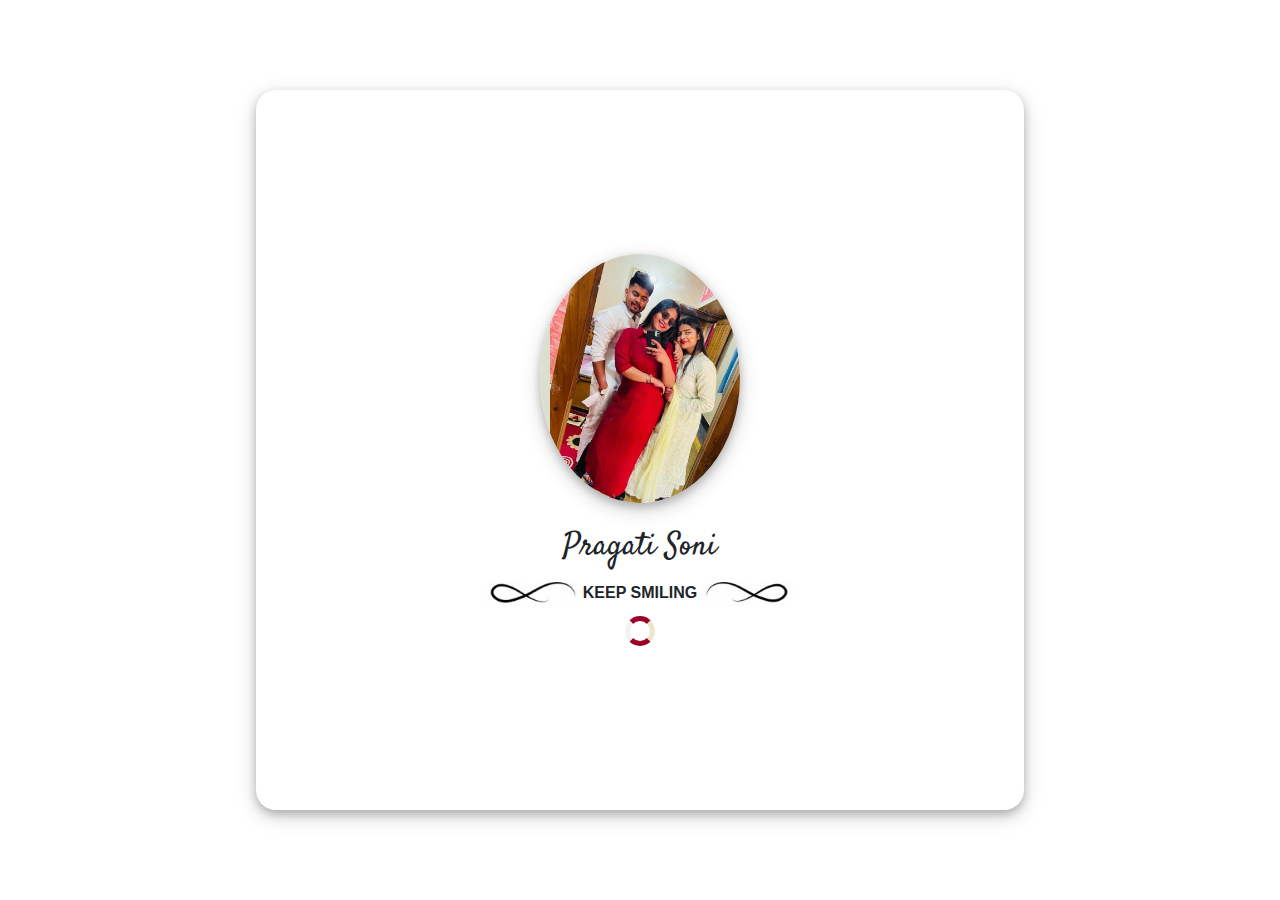
<file: index.html>
<!DOCTYPE html>
<html lang="en">

<head>
    <meta charset="UTF-8">
    <meta http-equiv="X-UA-Compatible" content="IE=edge">
    <meta name="viewport" content="width=device-width, initial-scale=1.0">
    <link href="//maxcdn.bootstrapcdn.com/bootstrap/4.1.1/css/bootstrap.min.css" rel="stylesheet" id="bootstrap-css">
    <link rel="stylesheet" href="style.css">
    <title>Profile Page</title>
    <script src="//maxcdn.bootstrapcdn.com/bootstrap/4.1.1/js/bootstrap.min.js"></script>
    <script src="//cdnjs.cloudflare.com/ajax/libs/jquery/3.2.1/jquery.min.js"></script>
    <link rel="preconnect" href="https://fonts.gstatic.com">
<link href="https://fonts.googleapis.com/css2?family=Satisfy&display=swap" rel="stylesheet">
    <link rel="stylesheet" href="https://cdnjs.cloudflare.com/ajax/libs/OwlCarousel2/2.3.4/assets/owl.carousel.min.css"
        integrity="sha512-tS3S5qG0BlhnQROyJXvNjeEM4UpMXHrQfTGmbQ1gKmelCxlSEBUaxhRBj/EFTzpbP4RVSrpEikbmdJobCvhE3g=="
        crossorigin="anonymous" referrerpolicy="no-referrer" />
    <link rel="stylesheet" href="https://cdnjs.cloudflare.com/ajax/libs/OwlCarousel2/2.3.4/assets/owl.theme.default.css"
        integrity="sha512-OTcub78R3msOCtY3Tc6FzeDJ8N9qvQn1Ph49ou13xgA9VsH9+LRxoFU6EqLhW4+PKRfU+/HReXmSZXHEkpYoOA=="
        crossorigin="anonymous" referrerpolicy="no-referrer" />

    <script>
        $(document).ready(function () {
            $("div.container").hide();
            var time = 0

            setTimeout(function timer() {
                $("div.container").css("display","block");
                $("div#loading-page").css("display","none");
            }, 4000);
            $("#home-tab").click(function () {
                $("div.profile-work").css("display","block");
                $("#home").show();
                $("#profile").hide();
                $(this).addClass("active").removeClass("inactive-link");
                $("#profile-tab").removeClass("active").addClass("inactive-link");
                $("#home-tab").removeClass("active").addClass("inactive-link");
                $("div#images").css("display", "none");
            })
            $("#profile-tab").click(function () {
                $("div.profile-work").css("display","none");
                $("#home").hide();
                $("#profile").show().css("opacity", "1");
                $(this).addClass("active").removeClass("inactive-link");
                $("#home-tab").removeClass("active").addClass("inactive-link");
                $("#image-tab").removeClass("active").addClass("inactive-link");
                $("div#images").css("display", "none");
            })
            $("#image-tab").click(function () {
                $("#home").hide();
                $("#profile").hide();
                // $("#profile").show().css("opacity","1");
                $(this).addClass("active").removeClass("inactive-link");
                $("#home-tab").removeClass("active").addClass("inactive-link");
                $("#profile-tab").removeClass("active").addClass("inactive-link");
                $("div#images").css("display", "block");
                $("div.profile-work").css("display","none");

            })
            $("div#images").css("display", "none");
            // if(screen.width<500){
            //     $("div.profile-work").hide();
            // }
            // $("profile-work-heading").click(function(){
            //     $("div.profile-work").toggle();
            // }

            // )
        })
    </script>
    <style>
        svg {
            display: inline-block;
            width: 18px;
            margin-right: 20px;
        }

        img#cooking,
        img#dancing,
        img#series,
        img#new-things {
            width: 25px;
            margin-right: 10px;
        }

        img#facebook-icon {
            margin-right: 20px;
        }

        /* #cover-image {
            background-image: url(images/image\ \(10\).jpg);
            background-repeat: no-repeat;
            border-radius: 1.25rem;
        } */
        div#loading-page {
            width: 100vw;
            height: 100vh;
            display: flex;
            justify-content: center;
            align-items: center;
            background-color: white;
        }
        div.landing-container{
            box-shadow: 0 4px 8px 0 rgba(0, 0, 0, 0.2), 0 6px 20px 0 rgba(0, 0, 0, 0.19);
            width: 60vw;
            height: 80vh;
            border-radius: 1.25rem;
            display: flex;
            justify-content: center;
            align-items: center;
            flex-direction: column;
            background-color: white;
        }
        div#temp-image img {
            width: 30vw;
            max-width: 200px;
            margin-bottom: 20px;
            border-radius: 50%;
            box-shadow: 0 4px 8px 0 rgba(0, 0, 0, 0.2), 0 6px 20px 0 rgba(0, 0, 0, 0.19);
        }
        div#temp-text {
            font-size: 2rem;
            font-family: 'Satisfy', cursive;
            
        }

        .loader {
            border: 5px solid #f3f3f3;
            border-radius: 50%;
            border-top: 5px solid rgb(157, 3, 39);
            border-right: 5px solid rgb(237, 230, 204);
            border-bottom: 5px solid rgb(157, 3, 39);
            width: 30px;
            height: 30px;
            -webkit-animation: spin 2s linear infinite;
            animation: spin 2s linear infinite;
        }
        div#loader-design-container{
            font-weight: 600;
            margin: 10px 0;
        }
        img.loader-design{
            width: 100px;
        }

        @-webkit-keyframes spin {
            0% {
                -webkit-transform: rotate(0deg);
            }

            100% {
                -webkit-transform: rotate(360deg);
            }
        }

        @keyframes spin {
            0% {
                transform: rotate(0deg);
            }

            100% {
                transform: rotate(360deg);
            }
        }
       .owl-images{
           width: 172px;
           height: 215px;
           object-fit: cover;
       }

       @media only screen and (max-width:600px){
        div.landing-container{
            width: 80vw;
            height: 70vh;
        }
        img.loader-design{
            width: 60px;
        }
        div.row{
            text-align: center;
        }
        div.profile-work{
            padding-top: 0px;
            margin-top: 0;
            text-align: left;
        }
       }
    </style>
</head>

<body>
    <div id="loading-page">
        <div class="landing-container">
            <div id="temp-image"><img src="images/image (1).jpg" alt=""></div>
            <div id="temp-text">Pragati Soni</div>
            <div id="loader-design-container"><img src="design1.jpg" alt="" class="loader-design">KEEP SMILING<img src="design2.jpg" alt="" class="loader-design"></div>
            <div class="loader"></div>
        </div>
    </div>
    <div class="container emp-profile">
        <form method="post">
            <div class="row" id="cover-image">
                <div class="col-md-4">
                    <div class="profile-img">
                        <img src="profile.png" alt="" />
                        <!-- <div class="file btn btn-lg btn-primary">
                            Change Photo
                            <input type="file" name="file" />
                        </div> -->
                    </div>
                </div>
                <div class="col-md-6">
                    <div class="profile-head">
                        <h5>
                            Pragati Soni
                        </h5>
                        <h6>
                            BBA LLB (Hons)
                        </h6>
                        <p class="proile-rating">PROFILE RANKINGS : <span>10/10</span></p>
                        <ul class="nav nav-tabs" id="myTab" role="tablist">
                            <li class="nav-item">
                                <a class="nav-link active" id="home-tab" >About</a>
                            </li>
                            <li class="nav-item">
                                <a class="nav-link inactive-link" id="profile-tab" >Timeline</a>
                            </li>
                            <li class="nav-item">
                                <a class="nav-link inactive-link" id="image-tab" >Gallery</a>
                            </li>
                        </ul>
                    </div>
                </div>
                <!-- <div class="col-md-2">
                    <input type="submit" class="profile-edit-btn" name="btnAddMore" value="Edit Profile" />
                </div> -->
            </div>
            <div class="row">
                <div class="col-md-4">
                    <!-- <div class="profile-work-heading">Intrest</div> -->
                    <div class="profile-work">

                        <p class="under-profile-work-intrest">Intrest</p>
                        <a href="#">
                            <svg version="1.1" id="Layer_1" xmlns="http://www.w3.org/2000/svg"
                                xmlns:xlink="http://www.w3.org/1999/xlink" x="0px" y="0px" viewBox="0 0 122.14 122.88"
                                style="enable-background:new 0 0 122.14 122.88" xml:space="preserve">
                                <g>
                                    <path
                                        d="M35.14,0H87c9.65,0,18.43,3.96,24.8,10.32c6.38,6.37,10.34,15.16,10.34,24.82v52.61c0,9.64-3.96,18.42-10.32,24.79 l-0.02,0.02c-6.38,6.37-15.16,10.32-24.79,10.32H35.14c-9.66,0-18.45-3.96-24.82-10.32l-0.24-0.27C3.86,105.95,0,97.27,0,87.74 V35.14c0-9.67,3.95-18.45,10.32-24.82S25.47,0,35.14,0L35.14,0z M91.51,31.02l0.07,0.11h21.6c-0.87-5.68-3.58-10.78-7.48-14.69 C100.9,11.64,94.28,8.66,87,8.66h-8.87L91.51,31.02L91.51,31.02z M81.52,31.13L68.07,8.66H38.57l13.61,22.47H81.52L81.52,31.13z M42.11,31.13L28.95,9.39c-4.81,1.16-9.12,3.65-12.51,7.05c-3.9,3.9-6.6,9.01-7.48,14.69H42.11L42.11,31.13z M113.48,39.79H8.66 v47.96c0,7.17,2.89,13.7,7.56,18.48l0.22,0.21c4.8,4.8,11.43,7.79,18.7,7.79H87c7.28,0,13.9-2.98,18.69-7.77l0.02-0.02 c4.79-4.79,7.77-11.41,7.77-18.69V39.79L113.48,39.79z M50.95,54.95l26.83,17.45c0.43,0.28,0.82,0.64,1.13,1.08 c1.22,1.77,0.77,4.2-1,5.42L51.19,94.67c-0.67,0.55-1.53,0.88-2.48,0.88c-2.16,0-3.91-1.75-3.91-3.91V58.15h0.02 c0-0.77,0.23-1.55,0.7-2.23C46.76,54.15,49.19,53.72,50.95,54.95L50.95,54.95L50.95,54.95z" />
                                </g>
                            </svg>
                            Reels
                        </a>
                        <br />
                        <a href="#"><img src="icon/cooking.png" alt="" id="cooking"> Cooking</a><br />
                        <a href="#"><img src="icon/dancer.png" alt="" id="dancing"> Dancing</a><br />
                        <a href="#"><img src="icon/series.png" alt="" id="series"> Watching Web Series</a>
                        <br>
                        <a href="#"><img src="icon/new.png" alt="" id="new-things"> ᒪOᐯE TᖇYIᑎG ᑎEᗯ TᕼIᑎGS̊</a>
                        <p>SKILLS/HOBBIES</p>
                        <!-- <a href=""></a><br />
                        <a href=""></a><br />
                        <a href=""></a><br />
                        <a href=""></a><br />
                        <a href=""></a><br /> -->
                    </div>
                </div>
                <div class="col-md-8">
                    <div class="tab-content profile-tab" id="myTabContent">
                        <div class="tab-pane fade show active" id="home" role="tabpanel" aria-labelledby="home-tab">
                            <div class="row">
                                <div class="col-md-6">
                                    <label>User Id</label>
                                </div>
                                <div class="col-md-6">
                                    <p>pragati_0712</p>
                                </div>
                            </div>
                            <div class="row">
                                <div class="col-md-6">
                                    <label>Name</label>
                                </div>
                                <div class="col-md-6">
                                    <p>Pragati Soni</p>
                                </div>
                            </div>
                            <div class="row">
                                <div class="col-md-6">
                                    <label>Email</label>
                                </div>
                                <div class="col-md-6">
                                    <p>abc@xyz.com</p>
                                </div>
                            </div>
                            <div class="row">
                                <div class="col-md-6">
                                    <label>Phone</label>
                                </div>
                                <div class="col-md-6">
                                    <p>123 456 7890</p>
                                </div>
                            </div>
                            <div class="row">
                                <div class="col-md-6">
                                    <label>Profession</label>
                                </div>
                                <div class="col-md-6">
                                    <p>Lawyer</p>
                                </div>
                            </div>
                            <div class="row">
                                <div class="col-md-6">
                                    <label>Birthday</label>
                                </div>
                                <div class="col-md-6">
                                    <p>7 Dec</p>
                                </div>
                            </div>
                            <div class="row">
                                <div class="col-md-6">
                                    <label>Social Links</label>
                                </div>
                                <div class="col-md-6">
                                    <p><a href="https://www.facebook.com/profile.php?id=100008766666923"
                                            target="_blank"><img src="icon/facebook.png" alt=""
                                                id="facebook-icon"></a><a href="https://www.instagram.com/pragati_0712/"
                                            target="_blank"><img src="icon/instagram.png" alt=""
                                                id="instagram-icon"></a></p>
                                </div>
                            </div>
                        </div>
                        <div class="tab-pane fade" id="profile" role="tabpanel" aria-labelledby="profile-tab">
                            <div class="row">
                                <div class="col-md-6">
                                    <label>Experience</label>
                                </div>
                                <div class="col-md-6">
                                    <p>Expert</p>
                                </div>
                            </div>
                            <!-- <div class="row">
                                <div class="col-md-6">
                                    <label>Hourly Rate</label>
                                </div>
                                <div class="col-md-6">
                                    <p>10$/hr</p>
                                </div>
                            </div> -->
                            <div class="row">
                                <div class="col-md-6">
                                    <label>Total Projects</label>
                                </div>
                                <div class="col-md-6">
                                    <p></p>
                                </div>
                            </div>
                            <div class="row">
                                <div class="col-md-6">
                                    <label>English Level</label>
                                </div>
                                <div class="col-md-6">
                                    <p>Expert</p>
                                </div>
                            </div>
                            <div class="row">
                                <div class="col-md-6">
                                    <label>Availability</label>
                                </div>
                                <div class="col-md-6">
                                    <p>6 months</p>
                                </div>
                            </div>
                            <div class="row">
                                <div class="col-md-12">
                                    <label>Your Bio</label><br />
                                    <p>✿It Is ᗩᒪᗯᗩYs̊ Good To BE YoUrSelF✿</p>
                                </div>
                            </div>
                        </div>
                        <div id="images">
                            <div class="owl-carousel owl-theme">
                                <div class="item"><img src="images/image (1).jpg" alt="" class="owl-images"></div>
                                <div class="item"><img src="images/image (2).jpg" alt="" class="owl-images"></div>
                                <div class="item"><img src="images/image (3).jpg" alt="" class="owl-images"></div>
                                <div class="item"><img src="images/image (4).jpg" alt="" class="owl-images"></div>
                                <div class="item"><img src="images/image (5).jpg" alt="" class="owl-images"></div>
                                <div class="item"><img src="images/image (6).jpg" alt="" class="owl-images"></div>
                                <div class="item"><img src="images/image (7).jpg" alt="" class="owl-images"></div>
                                <div class="item"><img src="images/image (8).jpg" alt="" class="owl-images"></div>
                                <div class="item"><img src="images/image (9).jpg" alt="" class="owl-images"></div>
                                <div class="item"><img src="images/image (10).jpg" alt="" class="owl-images"></div>
                            </div>
                        </div>

                    </div>
                </div>
            </div>
        </form>
    </div>
    <script type="text/javascript">
        $(document).ready(function () {

            $('.owl-carousel').owlCarousel({
                loop: true,
                margin: 10,
                nav: false,
                dots: false,
                autoplay: true,
                autoplayTimeout: 2500,
                stagePadding: 80,
                responsive: {
                    0: {
                        items: 1
                    },
                    600: {
                        items: 3
                    },
                    1000: {
                        items: 3
                    }
                }
            })
        })
    </script>
    <script src="https://cdnjs.cloudflare.com/ajax/libs/jquery/3.6.0/jquery.min.js"
        integrity="sha512-894YE6QWD5I59HgZOGReFYm4dnWc1Qt5NtvYSaNcOP+u1T9qYdvdihz0PPSiiqn/+/3e7Jo4EaG7TubfWGUrMQ=="
        crossorigin="anonymous" referrerpolicy="no-referrer"></script>
    <script src="https://cdnjs.cloudflare.com/ajax/libs/OwlCarousel2/2.3.4/owl.carousel.min.js"
        integrity="sha512-bPs7Ae6pVvhOSiIcyUClR7/q2OAsRiovw4vAkX+zJbw3ShAeeqezq50RIIcIURq7Oa20rW2n2q+fyXBNcU9lrw=="
        crossorigin="anonymous" referrerpolicy="no-referrer"></script>
</body>

</html>
</file>
<file: style.css>
body{
    background: #ED213A;  /* fallback for old browsers */
    background: -webkit-linear-gradient(to left, #DA0037, #ff496c);  /* Chrome 10-25, Safari 5.1-6 */
    background: linear-gradient(to left, #DA0037, #ff496c); /* W3C, IE 10+/ Edge, Firefox 16+, Chrome 26+, Opera 12+, Safari 7+ */
}
.emp-profile{
    padding: 3%;
    margin-top: 3%;
    margin-bottom: 3%;
    border-radius: 0.5rem;
    background: #fff;
}
.profile-img{
    text-align: center;
}
.profile-img img{
    width: 70%;
    border-radius: 50%;
    /* height: 100%; */
}
.profile-img .file {
    position: relative;
    overflow: hidden;
    margin-top: -20%;
    width: 70%;
    border: none;
    border-radius: 0;
    font-size: 15px;
    background: #212529b8;
}
.profile-img .file input {
    position: absolute;
    opacity: 0;
    right: 0;
    top: 0;
}
.profile-head h5{
    color: #333;
}
.profile-head h6{
    color: #0062cc;
}
.profile-edit-btn{
    border: none;
    border-radius: 1.5rem;
    width: 70%;
    padding: 2%;
    font-weight: 600;
    color: #6c757d;
    cursor: pointer;
}
.proile-rating{
    font-size: 12px;
    color: #818182;
    margin-top: 5%;
}
.proile-rating span{
    color: #495057;
    font-size: 15px;
    font-weight: 600;
}
.profile-head .nav-tabs{
    margin-bottom:5%;
}
.profile-head .nav-tabs .nav-link{
    font-weight:600;
    border: none;
}
.profile-head .nav-tabs .nav-link.active{
    border: none;
    border-bottom:2px solid #0062cc;
}
.profile-work{
    padding: 14%;
    margin-top: -15%;
}
.profile-work p{
    font-size: 12px;
    color: #818182;
    font-weight: 600;
    margin-top: 10%;
}
.profile-work a{
    text-decoration: none;
    color: #495057;
    font-weight: 600;
    font-size: 14px;
}
.profile-work ul{
    list-style: none;
}
.profile-tab label{
    font-weight: 600;
}
.profile-tab p{
    font-weight: 600;
    color: #0062cc;
}
a:hover{
    cursor: pointer;
}
.inactive-link{
    color: #0062cc !important;
}
</file>
